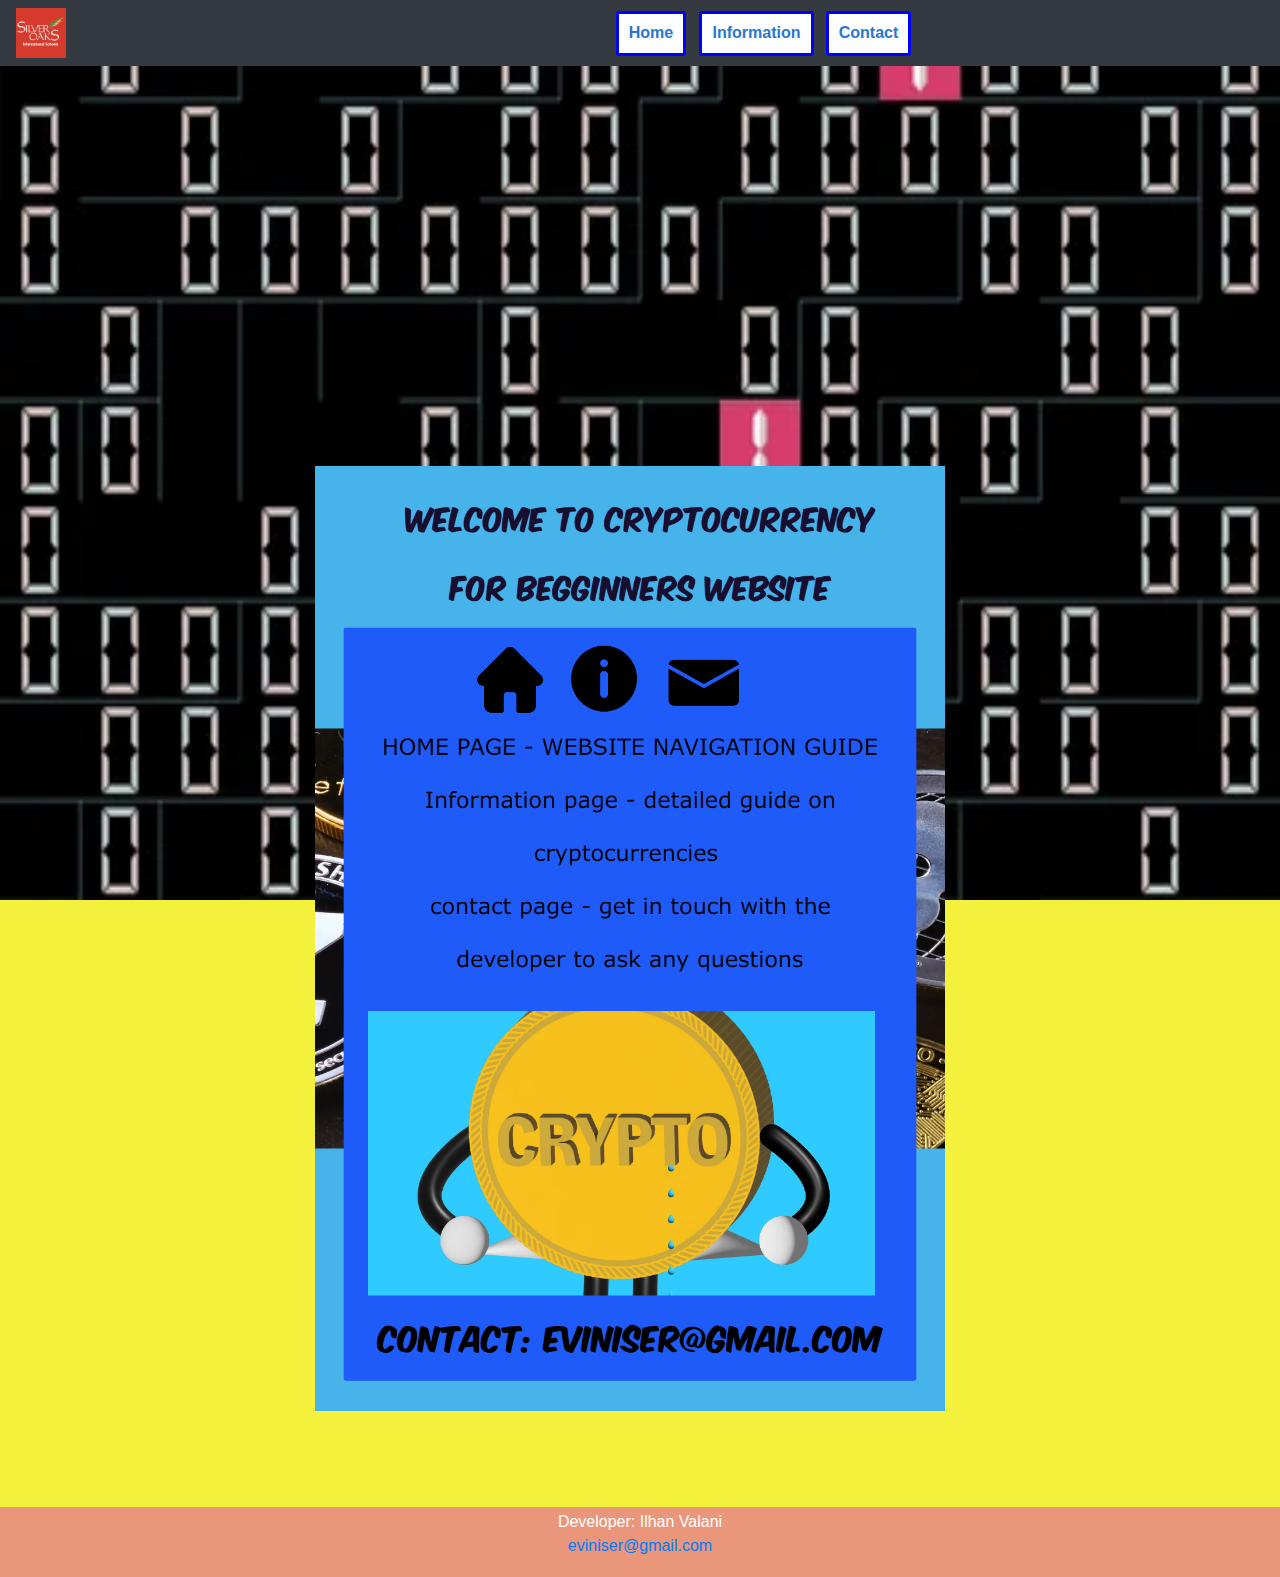
<file: index.html>
<!DOCTYPE html>
<html lang="en">

<style>

.homepage {


background-color: white;
border-color: blue;
border-style: solid;
border-width: 3px;
color: rgb(41, 118, 211);
height: 45px;
width: 70px;
border-radius: 3px;
cursor: pointer;
margin-left: 550px;
margin-right: 13px;


}

.information {


background-color: white;
border-color: blue;
border-style: solid;
border-width: 3px;
color: rgb(41, 118, 211);
height: 45px;
width: 115px;
border-radius: 3px;
cursor: pointer;
margin-right: 12px;

}

.contactpage {


background-color: white;
border-color: blue;
border-style: solid;
border-width: 3px;
color: rgb(41, 118, 211);
height: 45px;
width: 85px;
border-radius: 3px;
cursor: pointer;
margin-right: 20px;

}

.mydiv {


    margin-top: 400px;
    margin-right: 20px;

}



    body {
  background-image: url('download1.jpg');
  background-repeat: no-repeat;
  background-attachment: fixed;
  background-size: 100% 100%;
}

.lmaoa {


    display: block;
  margin-left: auto;
  margin-right: auto;
  width: 50%;
}

footer {
  text-align: center;
  padding: 3px;
  background-color: DarkSalmon;
  color: white;
}


</style>


<head>
    <title>Cryptocurrencies</title>
    <meta charset="utf-8">
  <meta name="viewport" content="width=device-width, initial-scale=1">
  <link rel="stylesheet" href="https://cdn.jsdelivr.net/npm/bootstrap@4.6.1/dist/css/bootstrap.min.css">
  <script src="https://cdn.jsdelivr.net/npm/jquery@3.6.0/dist/jquery.slim.min.js"></script>
  <script src="https://cdn.jsdelivr.net/npm/popper.js@1.16.1/dist/umd/popper.min.js"></script>
  <script src="https://cdn.jsdelivr.net/npm/bootstrap@4.6.1/dist/js/bootstrap.bundle.min.js"></script>
</head>
<body>
    

      
        <nav class="navbar navbar-expand-sm bg-dark navbar-dark">

            <img src="silber.jpg" alt="Silver Oaks Logo" height="50" width="50">
            <button class="homepage"><b>Home</b></button>

            <a href="information.html">
                <button class="information"><b>Information</b></button>
                </a>
            

            

            <a href="mailto:eviniser@gmail.com">
                <button class="contactpage"><b>Contact</b></button>
                </a>
    

            </ul>

            </nav>
          
        <div class="mydiv">

          
            <img src="eesc.png" alt="Paris" class="lmaoa">

        </div>






            <body style="background-color:#f4f13c;">

                <br>
                <br>
                <br>
                <br>


                <footer>
                    <p>Developer: Ilhan Valani<br>
                    <a href="mailto:eviniser@gmail.com">eviniser@gmail.com</a></p>
                  </footer>


                
</body>
</html>
</file>
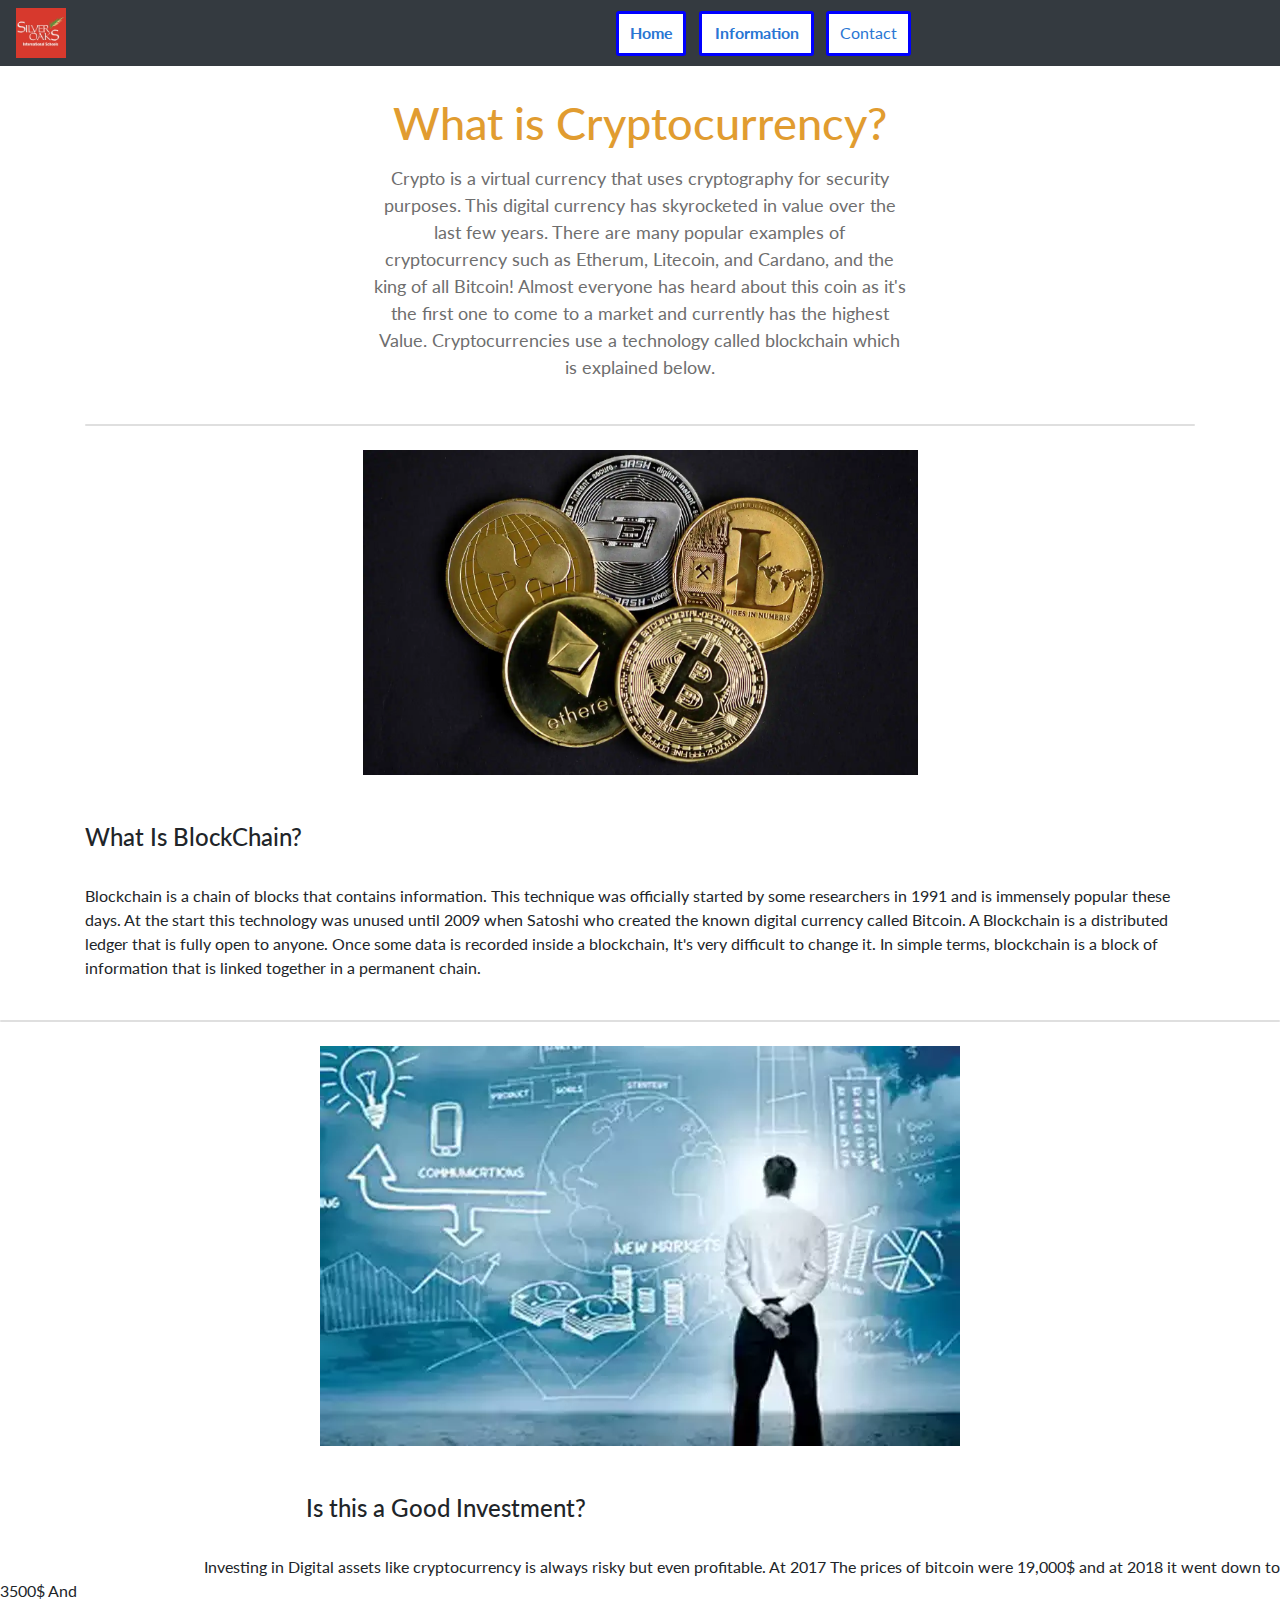
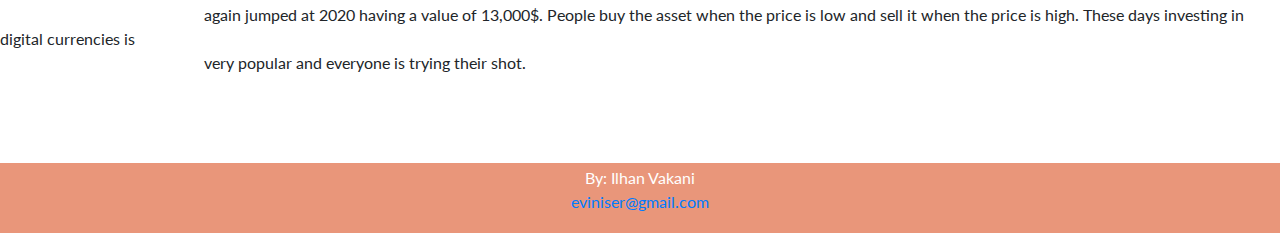
<file: information.html>
<!DOCTYPE html>
<html lang="en">
<head>
    <meta charset="UTF-8">
    <meta http-equiv="X-UA-Compatible" content="IE=edge">
    <meta name="viewport" content="width=device-width, initial-scale=1.0">
    <link rel="stylesheet" href="https://cdn.jsdelivr.net/npm/bootstrap@4.6.1/dist/css/bootstrap.min.css">
    <script src="https://cdn.jsdelivr.net/npm/jquery@3.6.0/dist/jquery.slim.min.js"></script>
    <script src="https://cdn.jsdelivr.net/npm/popper.js@1.16.1/dist/umd/popper.min.js"></script>
    <script src="https://cdn.jsdelivr.net/npm/bootstrap@4.6.1/dist/js/bootstrap.bundle.min.js"></script>
    <link rel="stylesheet" type="text/css" href="style.css">
    
    <title>Information Page</title>

    
</head>
<style>

    .homepage {
    
    
    background-color: white;
    border-color: blue;
    border-style: solid;
    border-width: 3px;
    color: rgb(41, 118, 211);
    height: 45px;
    width: 70px;
    border-radius: 3px;
    cursor: pointer;
    margin-left: 550px;
    margin-right: 13px;
    
    
    }
    
    .information {
    
    
    background-color: white;
    border-color: blue;
    border-style: solid;
    border-width: 3px;
    color: rgb(41, 118, 211);
    height: 45px;
    width: 115px;
    border-radius: 3px;
    cursor: pointer;
    margin-right: 12px;
    
    }
    
    .contactpage {
    
    
    background-color: white;
    border-color: blue;
    border-style: solid;
    border-width: 3px;
    color: rgb(41, 118, 211);
    height: 45px;
    width: 85px;
    border-radius: 3px;
    cursor: pointer;
    margin-right: 20px;
    
    }
    
    .mydiv {
    
    
        margin-top: 400px;
        margin-right: 20px;
    
    }

    .center {
  display: block;
  margin-left: auto;
  margin-right: auto;
  width: 50%;
}
    
    </style>




<body>
    
    <nav class="navbar navbar-expand-sm bg-dark navbar-dark">

        <img src="silber.jpg" alt="Silver Oaks Logo" height="50" width="50">
        <button class="homepage" onclick="window.location.href='index.html';"><b>Home</b></button>
        <button class="information" onclick="window.location.href='';"><b>Information</b></button>
        <a href="mailto:eviniser@gmail.com">
            <button class="contactpage">Contact</button>
            </a>

        </ul>

        </nav>
  


       






<div class="container">

    <div class="row">

        <div class="header">

            <h1>What is Cryptocurrency?</h1>
            <p> Crypto is a virtual currency that uses cryptography for security purposes. This digital currency has skyrocketed in value over the last few years. There are many popular examples of cryptocurrency such as Etherum, Litecoin, and Cardano, and the king of all Bitcoin! Almost everyone has heard about this coin as it's the first one to come to a market and currently has the highest Value. Cryptocurrencies use a technology called blockchain which is explained below. <br><br></p>

        </div>
        



    </div>
    <div class="card"></div>
    <br>
    <img src="crypto.jpg" alt="" height="325" width="200" class="center">
<br>
<br>
<h4>What Is BlockChain?</h4>
<br>
<p>Blockchain is a chain of blocks that contains information. This technique was officially started by some researchers in 1991 and is immensely popular these days. At the start this technology was unused until 2009 when Satoshi who created the known digital currency called Bitcoin. A Blockchain is a distributed ledger that is fully open to anyone. Once some data is recorded inside a blockchain, It's very difficult to change it. In simple terms, blockchain is a block of information that is linked together in a permanent chain.
</p>
<br>
</div>

<div class="card"></div>
<br>
<img src="invest.jpg" alt="" height="400" class="center">
<br>
<br>
<h4>&nbsp;&nbsp;&nbsp;&nbsp;&nbsp;&nbsp;&nbsp;&nbsp;&nbsp;&nbsp;&nbsp;&nbsp;&nbsp;&nbsp;&nbsp;&nbsp;&nbsp;&nbsp;&nbsp;&nbsp;&nbsp;&nbsp;&nbsp;&nbsp;&nbsp;&nbsp;&nbsp;&nbsp;&nbsp;&nbsp;&nbsp;&nbsp;&nbsp;&nbsp;&nbsp;&nbsp;&nbsp;&nbsp;&nbsp;&nbsp;&nbsp;&nbsp;&nbsp;&nbsp;&nbsp;&nbsp;&nbsp;&nbsp;&nbsp;&nbsp;&nbsp;Is this a Good Investment?</h4>
<br>
<p>&nbsp;&nbsp;&nbsp;&nbsp;&nbsp;&nbsp;&nbsp;&nbsp;&nbsp;&nbsp;&nbsp;&nbsp;&nbsp;&nbsp;&nbsp;&nbsp;&nbsp;&nbsp;&nbsp;&nbsp;&nbsp;&nbsp;&nbsp;&nbsp;&nbsp;&nbsp;&nbsp;&nbsp;&nbsp;&nbsp;&nbsp;&nbsp;&nbsp;&nbsp;&nbsp;&nbsp;&nbsp;&nbsp;&nbsp;&nbsp;&nbsp;&nbsp;&nbsp;&nbsp;&nbsp;&nbsp;&nbsp;&nbsp;&nbsp;&nbsp;&nbsp;Investing in Digital assets like cryptocurrency is always risky but even profitable. At 2017 The prices of bitcoin were 19,000$ and at 2018 	it went down to 3500$ And <br>&nbsp;&nbsp;&nbsp;&nbsp;&nbsp;&nbsp;&nbsp;&nbsp;&nbsp;&nbsp;&nbsp;&nbsp;&nbsp;&nbsp;&nbsp;&nbsp;&nbsp;&nbsp;&nbsp;&nbsp;&nbsp;&nbsp;&nbsp;&nbsp;&nbsp;&nbsp;&nbsp;&nbsp;&nbsp;&nbsp;&nbsp;&nbsp;&nbsp;&nbsp;&nbsp;&nbsp;&nbsp;&nbsp;&nbsp;&nbsp;&nbsp;&nbsp;&nbsp;&nbsp;&nbsp;&nbsp;&nbsp;&nbsp;&nbsp;&nbsp; again jumped at 2020 having a value of 13,000$. People buy the asset when the price is low and sell it when the price is high. These days investing in digital currencies is <br>&nbsp;&nbsp;&nbsp;&nbsp;&nbsp;&nbsp;&nbsp;&nbsp;&nbsp;&nbsp;&nbsp;&nbsp;&nbsp;&nbsp;&nbsp;&nbsp;&nbsp;&nbsp;&nbsp;&nbsp;&nbsp;&nbsp;&nbsp;&nbsp;&nbsp;&nbsp;&nbsp;&nbsp;&nbsp;&nbsp;&nbsp;&nbsp;&nbsp;&nbsp;&nbsp;&nbsp;&nbsp;&nbsp;&nbsp;&nbsp;&nbsp;&nbsp;&nbsp;&nbsp;&nbsp;&nbsp;&nbsp;&nbsp;&nbsp;&nbsp; very popular and everyone is trying their shot.
<br>
<br>
<br>
<br>
</p>

</div>

</body>

<style>
    footer {
      text-align: center;
      padding: 3px;
      background-color: DarkSalmon;
      color: white;
    }
    </style>
    </head>
    <body>
    
    <footer>
      <p>By: Ilhan Vakani<br>
      <a href="mailto:eviniser@gmail.com">eviniser@gmail.com</a></p>
    </footer>
    
    

</html>
</file>
<file: style.css>
@import url('https://fonts.googleapis.com/css2?family=Lato:ital,wght@1,700&display=swap');
*{

margin:0px;
padding:0px;
box-sizing: bor;
font-family: 'Lato', sans-serif;

}

.container {

width: 100%;

}

.container .row {

    width: 80%;
    margin: auto;

}

.container .row .header {

    width: 60%;
    text-align: center;
    margin:auto;

}

.container .row .header h1{


padding-top: 30px;
font-size: 45px;
color: #e19c30;

}

.container .row .header p{

margin-top: 15px;
font-size: 18px;
line-height: 1.5;
color: #6e6e6e;


}

.content{

display: flex;
justify-content: center;
align-items: center;
margin: auto;

}

.content .card{

flex: 1;
margin:50px 20px;
box-shadow: 0px 0px 6px 0px rgba(0,0,0,0.0.1);
background-color: #fff;

}

.content .card img{

width: 100%;
height: auto;

}

.content .card h4{


    margin-top: 10px;
    margin-left: 10px;
    font-size: 18px;
}

.content .card p{

font-size: 15px;
color:#6e6e6e;
line-height: 1.5;
padding: 10px;


}

@media screen and (max-width: 786px) {

    .content{

        flex-direction: column;
    }
    
}
</file>
